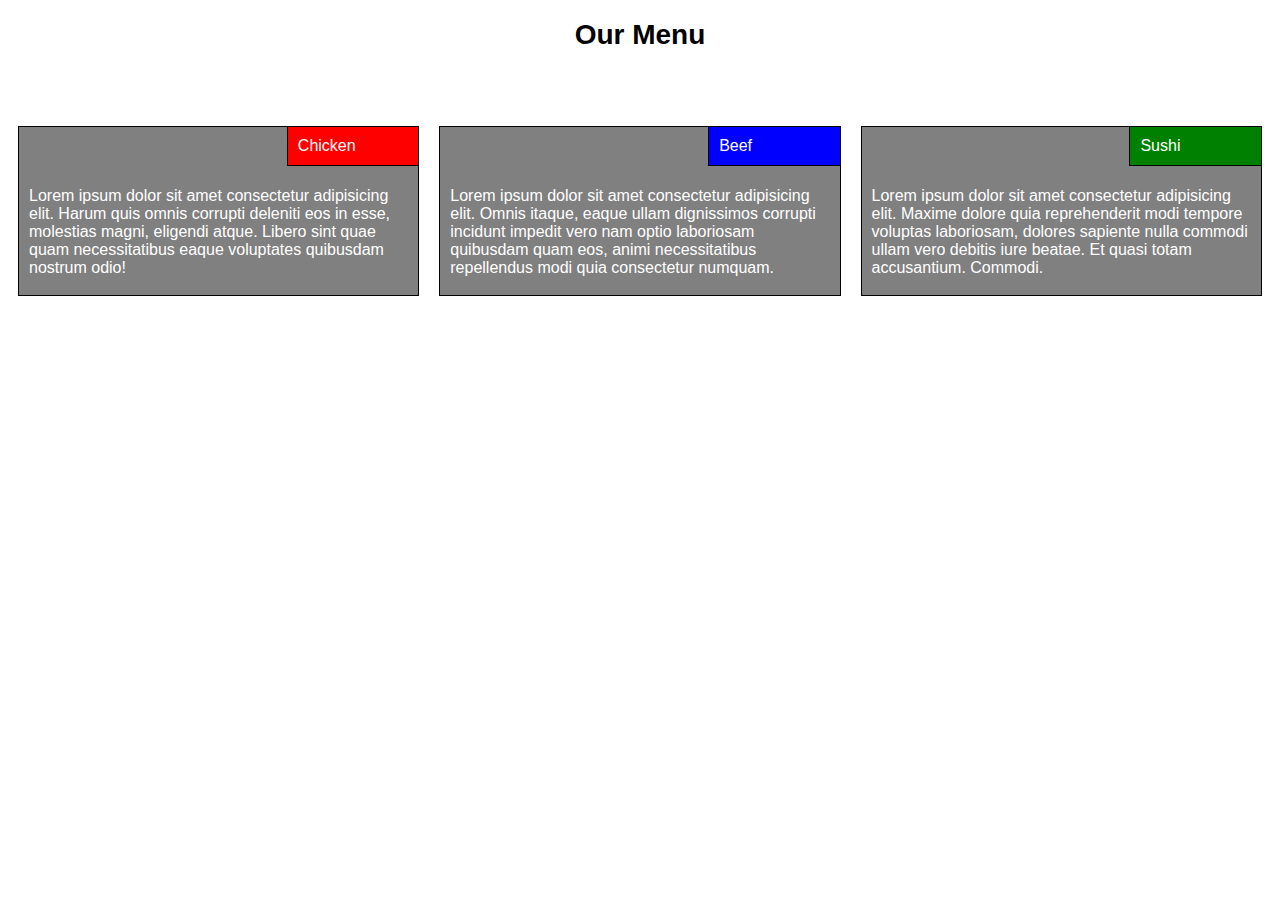
<file: module2-solution/index.html>
<!doctype html>
<html lang="en">
  <head>
    <meta charset="utf-8">
    <meta name="viewport" content="width=device-width, initial-scale=1">
    <title>Assignment Solution for Module 2</title>
    <link rel="stylesheet" type="text/css" href="css/styles.css">
  </head>
<body>

  <h1>Our Menu</h1>


<div class="container">
  <div class="row">
    <div class="col-lg-4 col-md-6 col-sm-12">
      <p class="section_chicken">Chicken</p>
      <p class="content">Lorem ipsum dolor sit amet consectetur adipisicing elit. Harum quis omnis corrupti deleniti eos in esse, molestias magni, eligendi atque. Libero sint quae quam necessitatibus eaque voluptates quibusdam nostrum odio!</p>
    </div>
    <div class="col-lg-4 col-md-6 col-sm-12">
      <p class="section_beef">Beef</p>
      <p class="content">Lorem ipsum dolor sit amet consectetur adipisicing elit. Omnis itaque, eaque ullam dignissimos corrupti incidunt impedit vero nam optio laboriosam quibusdam quam eos, animi necessitatibus repellendus modi quia consectetur numquam.</p>
    </div>
    <div class="col-lg-4 col-md-12 col-sm-12">
      <p class="section_sushi">Sushi</p>
      <p class="content">Lorem ipsum dolor sit amet consectetur adipisicing elit. Maxime dolore quia reprehenderit modi tempore voluptas laboriosam, dolores sapiente nulla commodi ullam vero debitis iure beatae. Et quasi totam accusantium. Commodi.</p>
    </div>
  </div>
</div>
</body>
</html>
</file>
<file: module2-solution/css/styles.css>
/* base styles */

* {
  box-sizing: border-box;
  font-family: Helvetica;
}
p {
  padding: 10px;
  border: 1px solid black;
}
.container {
  position: relative;
  top: 30px;
}
.row {
  width: 100%;
  position: relative;
}
.section_chicken {
  float: right;
  background-color: red;
  width: 33%;
}
.section_beef {
  float: right;
  background-color: blue;
  width: 33%;
}
.section_sushi {
  float: right;
  background-color: green;
  width: 33%;
}
h1 {
  font-size: 175%;
  text-align: center;
}
.content {
  background-color: grey;
  height: 170px;
  clear: left;
  padding-top: 60px;
  margin-bottom: 20px;
}
/********** desktop devices only **********/
@media (min-width: 992px) {
  .col-lg-1, .col-lg-2, .col-lg-3, .col-lg-4, .col-lg-5, .col-lg-6, .col-lg-7, .col-lg-8, .col-lg-9, .col-lg-10, .col-lg-11, .col-lg-12 {
    float: left;
    height: 170px;
    color: white;
    padding: 10px;
    margin-bottom: 10px;
    }
  .col-lg-1 {
    width: 8.33%;
  }
  .col-lg-2 {
    width: 16.66%;
  }
  .col-lg-3 {
    width: 25%;
  }
  .col-lg-4 {
    width: 33.33%;
  }
  .col-lg-5 {
    width: 41.66%;
  }
  .col-lg-6 {
    width: 50%;
  }
  .col-lg-7 {
    width: 58.33%;
  }
  .col-lg-8 {
    width: 66.66%;
  }
  .col-lg-9 {
    width: 74.99%;
  }
  .col-lg-10 {
    width: 83.33%;
  }
  .col-lg-11 {
    width: 91.66%;
  }
  .col-lg-12 {
    width: 100%;
  }
}
/********** tablet devices only **********/
@media (min-width: 768px) and (max-width: 991px) {
  .col-md-1, .col-md-2, .col-md-3, .col-md-4, .col-md-5, .col-md-6, .col-md-7, .col-md-8, .col-md-9, .col-md-10, .col-md-11, .col-md-12 {
    float: left;
    height: 170px;
    color: white;
    padding: 10px;
    margin-bottom: 10px;
  }
  .col-md-1 {
    width: 8.33%;
  }
  .col-md-2 {
    width: 16.66%;
  }
  .col-md-3 {
    width: 25%;
  }
  .col-md-4 {
    width: 33.33%;
  }
  .col-md-5 {
    width: 41.66%;
  }
  .col-md-6 {
    width: 50%;
  }
  .col-md-7 {
    width: 58.33%;
  }
  .col-md-8 {
    width: 66.66%;
  }
  .col-md-9 {
    width: 74.99%;
  }
  .col-md-10 {
    width: 83.33%;
  }
  .col-md-11 {
    width: 91.66%;
  }
  .col-md-12 {
    width: 100%;
  }  
}
/********** mobile devices only **********/
@media (max-width: 767px) {
.col-sm-1, .col-sm-2, .col-sm-3, .col-sm-4, .col-sm-5, .col-sm-6, .col-sm-7, .col-sm-8, .col-sm-9, .col-sm-10, .col-sm-11, .col-sm-12 {
    float: left;
    height: 170px;
    color: white;
    padding: 10px;
    margin-bottom: 10px;
  }
  .col-sm-1 {
    width: 8.33%;
  }
  .col-sm-2 {
    width: 16.66%;
  }
  .col-sm-3 {
    width: 25%;
  }
  .col-sm-4 {
    width: 33.33%;
  }
  .col-sm-5 {
    width: 41.66%;
  }
  .col-sm-6 {
    width: 50%;
  }
  .col-sm-7 {
    width: 58.33%;
  }
  .col-sm-8 {
    width: 66.66%;
  }
  .col-sm-9 {
    width: 74.99%;
  }
  .col-sm-10 {
    width: 83.33%;
  }
  .col-sm-11 {
    width: 91.66%;
  }
  .col-sm-12 {
    width: 100%;
  }  
}
</file>
